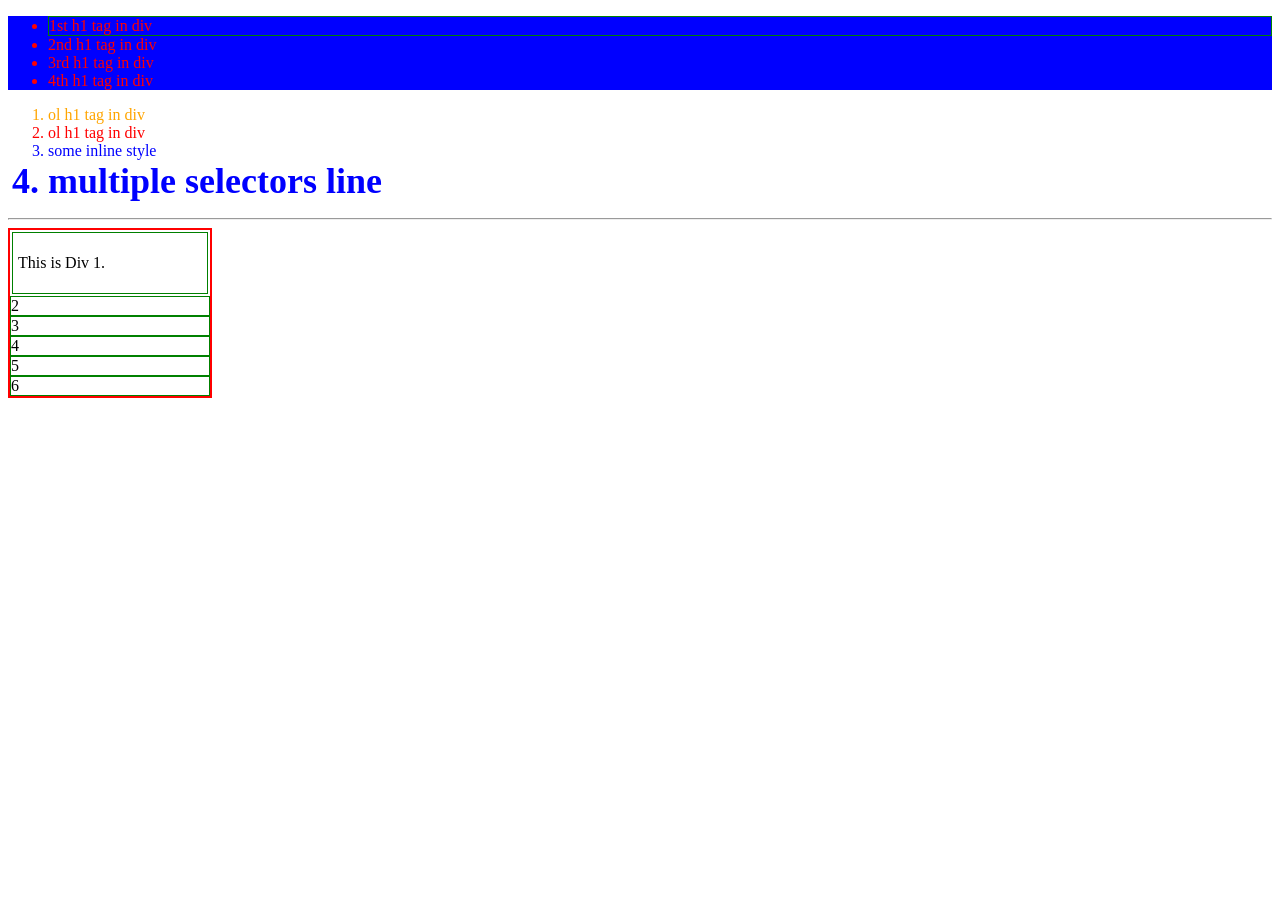
<file: 20260328 - Class 2 - Fundamentals of CSS/index.html>
<!DOCTYPE html>
<html lang="en">
<head>
    <meta charset="UTF-8">
    <meta name="viewport" content="width=device-width, initial-scale=1.0">
    <title>CSS | Class 2</title>
    <link rel="stylesheet" href="style.css">
</head>
<body>
    <section>
        <ul class="list-container">
            <li class="list-items"> 1st h1 tag in div </li>
            <li class="list-items"> 2nd h1 tag in div </li>
            <li class="list-items"> 3rd h1 tag in div </li>
            <li class="list-items"> 4th h1 tag in div </li>
        </ul>
        <ol>
            <li class="list-items list-ol-item">ol h1 tag in div</li>
            <li class="list-items list-6th-item">ol h1 tag in div</li>
            <li style="color: blue;">some inline style</li>
            <li id="mul-sel-line" class="mul-sel-line">multiple selectors line</li>
        </ol>
    </section>
    <hr/>
    <section class="section">
        <div class="div1">
            <p>This is Div 1.</p>
        </div>
        <div>2</div>
        <div>3</div>
        <div>4</div>
        <div>5</div>
        <div>6</div>
    </section>
</body>
</html>
</file>
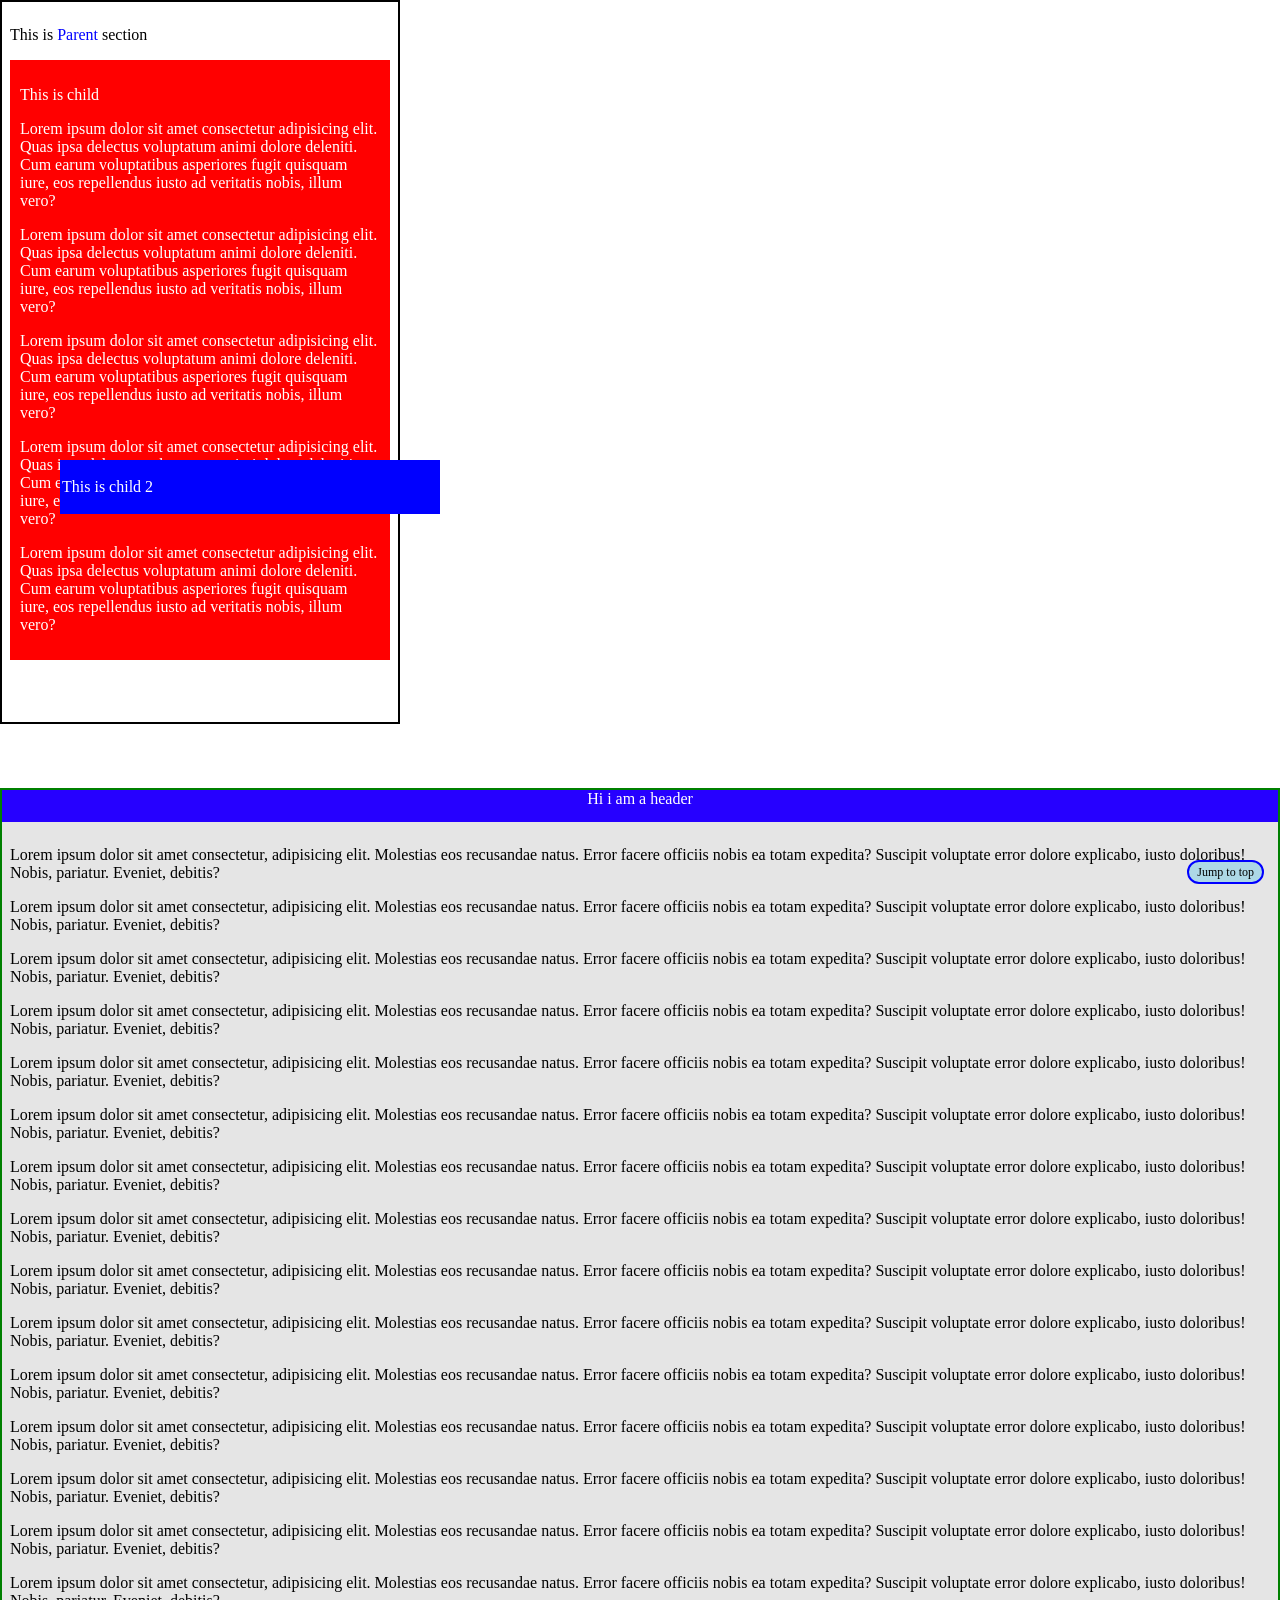
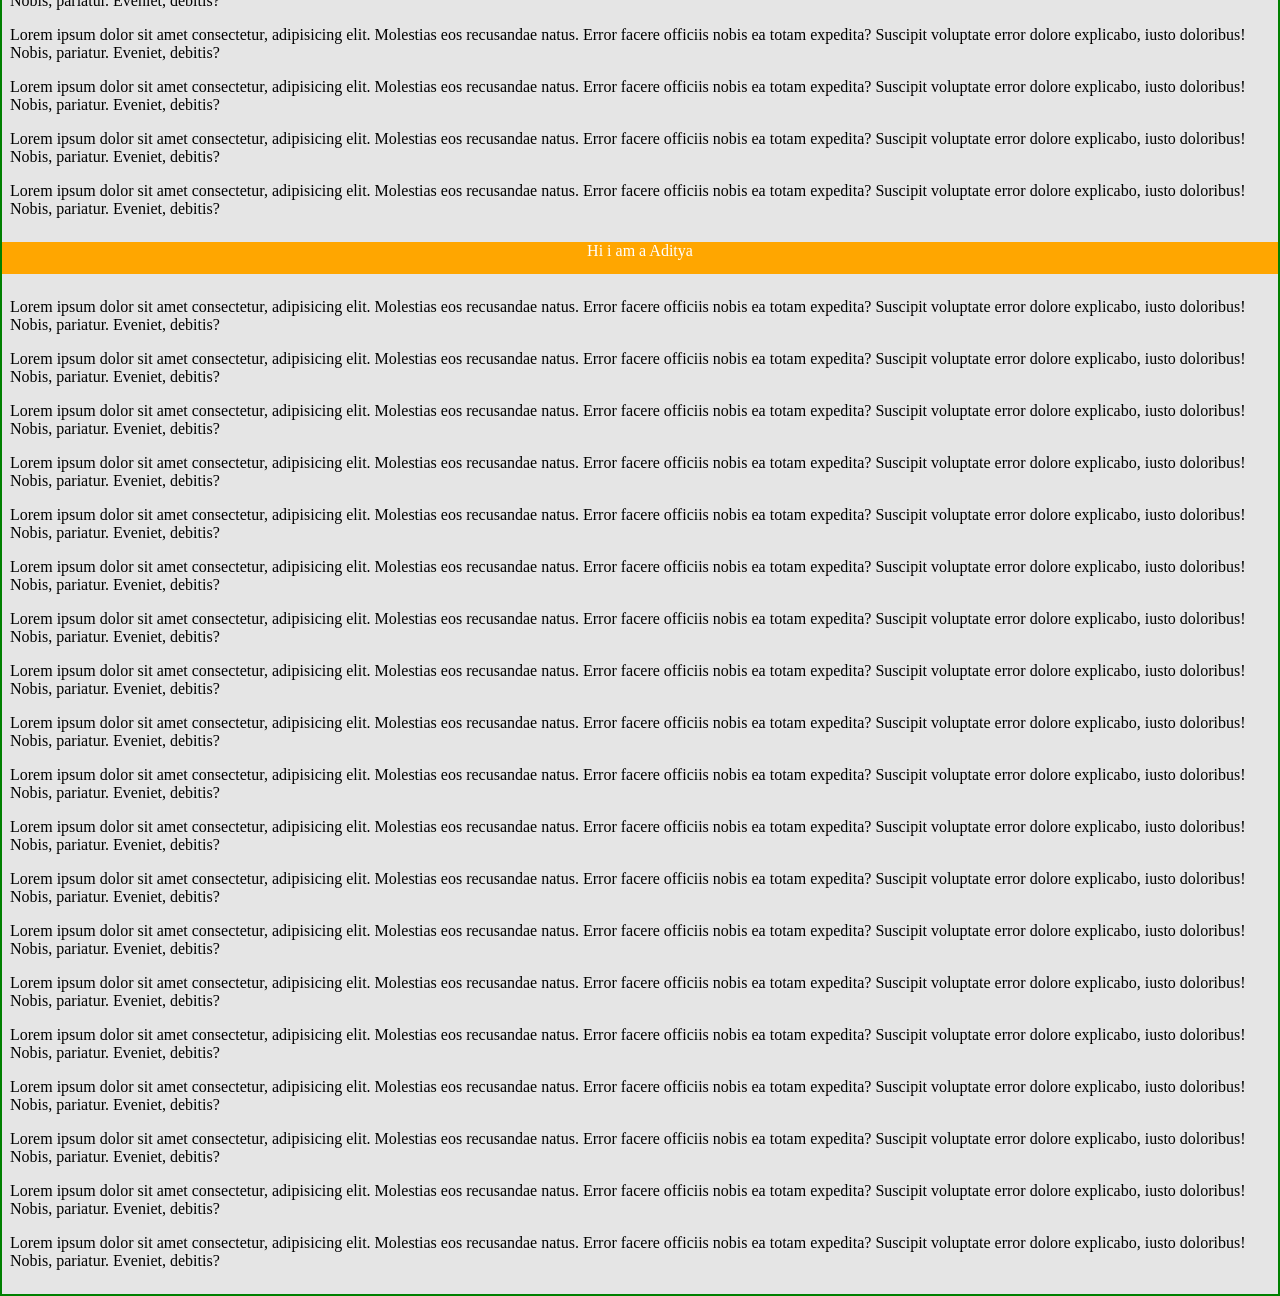
<file: 20260329 - Class 3 - CSS/index.html>
<!DOCTYPE html>
<html lang="en">
    <head>
        <meta charset="UTF-8">
        <meta http-equiv="X-UA-Compatible" content="IE=edge">
        <meta name="viewport" content="width=device-width, initial-scale=1.0">
        <title>CSS</title>
        <link rel="stylesheet" href="style.css">
    </head>
    <body>
        <div class="parent">
            <p class="some-class">This is <span class="span-class">Parent</span> section</p>
            <div class="child">
                <p>This is child</p>
                <p>Lorem ipsum dolor sit amet consectetur adipisicing elit. Quas ipsa delectus voluptatum animi dolore deleniti. Cum earum voluptatibus asperiores fugit quisquam iure, eos repellendus iusto ad veritatis nobis, illum vero?</p>
                <p>Lorem ipsum dolor sit amet consectetur adipisicing elit. Quas ipsa delectus voluptatum animi dolore deleniti. Cum earum voluptatibus asperiores fugit quisquam iure, eos repellendus iusto ad veritatis nobis, illum vero?</p>
                <p>Lorem ipsum dolor sit amet consectetur adipisicing elit. Quas ipsa delectus voluptatum animi dolore deleniti. Cum earum voluptatibus asperiores fugit quisquam iure, eos repellendus iusto ad veritatis nobis, illum vero?</p>
                <p>Lorem ipsum dolor sit amet consectetur adipisicing elit. Quas ipsa delectus voluptatum animi dolore deleniti. Cum earum voluptatibus asperiores fugit quisquam iure, eos repellendus iusto ad veritatis nobis, illum vero?</p>
                <p>Lorem ipsum dolor sit amet consectetur adipisicing elit. Quas ipsa delectus voluptatum animi dolore deleniti. Cum earum voluptatibus asperiores fugit quisquam iure, eos repellendus iusto ad veritatis nobis, illum vero?</p>
                <div class="element">
                    Jump to top
                </div>
            </div>
            <div class="child2">
                <p>This is child 2</p>
            </div>
        </div>
        <section class="header-section">
            <div class="header">Hi i am a header</div>
            <div class="content">
                <p>Lorem ipsum dolor sit amet consectetur, adipisicing elit. Molestias eos recusandae natus. Error facere officiis nobis ea totam expedita? Suscipit voluptate error dolore explicabo, iusto doloribus! Nobis, pariatur. Eveniet, debitis?</p>
                <p>Lorem ipsum dolor sit amet consectetur, adipisicing elit. Molestias eos recusandae natus. Error facere officiis nobis ea totam expedita? Suscipit voluptate error dolore explicabo, iusto doloribus! Nobis, pariatur. Eveniet, debitis?</p>
                <p>Lorem ipsum dolor sit amet consectetur, adipisicing elit. Molestias eos recusandae natus. Error facere officiis nobis ea totam expedita? Suscipit voluptate error dolore explicabo, iusto doloribus! Nobis, pariatur. Eveniet, debitis?</p>
                <p>Lorem ipsum dolor sit amet consectetur, adipisicing elit. Molestias eos recusandae natus. Error facere officiis nobis ea totam expedita? Suscipit voluptate error dolore explicabo, iusto doloribus! Nobis, pariatur. Eveniet, debitis?</p>
                <p>Lorem ipsum dolor sit amet consectetur, adipisicing elit. Molestias eos recusandae natus. Error facere officiis nobis ea totam expedita? Suscipit voluptate error dolore explicabo, iusto doloribus! Nobis, pariatur. Eveniet, debitis?</p>
                <p>Lorem ipsum dolor sit amet consectetur, adipisicing elit. Molestias eos recusandae natus. Error facere officiis nobis ea totam expedita? Suscipit voluptate error dolore explicabo, iusto doloribus! Nobis, pariatur. Eveniet, debitis?</p>
                <p>Lorem ipsum dolor sit amet consectetur, adipisicing elit. Molestias eos recusandae natus. Error facere officiis nobis ea totam expedita? Suscipit voluptate error dolore explicabo, iusto doloribus! Nobis, pariatur. Eveniet, debitis?</p>
                <p>Lorem ipsum dolor sit amet consectetur, adipisicing elit. Molestias eos recusandae natus. Error facere officiis nobis ea totam expedita? Suscipit voluptate error dolore explicabo, iusto doloribus! Nobis, pariatur. Eveniet, debitis?</p>
                <p>Lorem ipsum dolor sit amet consectetur, adipisicing elit. Molestias eos recusandae natus. Error facere officiis nobis ea totam expedita? Suscipit voluptate error dolore explicabo, iusto doloribus! Nobis, pariatur. Eveniet, debitis?</p>
                <p>Lorem ipsum dolor sit amet consectetur, adipisicing elit. Molestias eos recusandae natus. Error facere officiis nobis ea totam expedita? Suscipit voluptate error dolore explicabo, iusto doloribus! Nobis, pariatur. Eveniet, debitis?</p>
                <p>Lorem ipsum dolor sit amet consectetur, adipisicing elit. Molestias eos recusandae natus. Error facere officiis nobis ea totam expedita? Suscipit voluptate error dolore explicabo, iusto doloribus! Nobis, pariatur. Eveniet, debitis?</p>
                <p>Lorem ipsum dolor sit amet consectetur, adipisicing elit. Molestias eos recusandae natus. Error facere officiis nobis ea totam expedita? Suscipit voluptate error dolore explicabo, iusto doloribus! Nobis, pariatur. Eveniet, debitis?</p>
                <p>Lorem ipsum dolor sit amet consectetur, adipisicing elit. Molestias eos recusandae natus. Error facere officiis nobis ea totam expedita? Suscipit voluptate error dolore explicabo, iusto doloribus! Nobis, pariatur. Eveniet, debitis?</p>
                <p>Lorem ipsum dolor sit amet consectetur, adipisicing elit. Molestias eos recusandae natus. Error facere officiis nobis ea totam expedita? Suscipit voluptate error dolore explicabo, iusto doloribus! Nobis, pariatur. Eveniet, debitis?</p>
                <p>Lorem ipsum dolor sit amet consectetur, adipisicing elit. Molestias eos recusandae natus. Error facere officiis nobis ea totam expedita? Suscipit voluptate error dolore explicabo, iusto doloribus! Nobis, pariatur. Eveniet, debitis?</p>
                <p>Lorem ipsum dolor sit amet consectetur, adipisicing elit. Molestias eos recusandae natus. Error facere officiis nobis ea totam expedita? Suscipit voluptate error dolore explicabo, iusto doloribus! Nobis, pariatur. Eveniet, debitis?</p>
                <p>Lorem ipsum dolor sit amet consectetur, adipisicing elit. Molestias eos recusandae natus. Error facere officiis nobis ea totam expedita? Suscipit voluptate error dolore explicabo, iusto doloribus! Nobis, pariatur. Eveniet, debitis?</p>
                <p>Lorem ipsum dolor sit amet consectetur, adipisicing elit. Molestias eos recusandae natus. Error facere officiis nobis ea totam expedita? Suscipit voluptate error dolore explicabo, iusto doloribus! Nobis, pariatur. Eveniet, debitis?</p>
                <p>Lorem ipsum dolor sit amet consectetur, adipisicing elit. Molestias eos recusandae natus. Error facere officiis nobis ea totam expedita? Suscipit voluptate error dolore explicabo, iusto doloribus! Nobis, pariatur. Eveniet, debitis?</p>
            </div>
            <div class="header2">Hi i am a Aditya</div>
            <div class="content">
                <p>Lorem ipsum dolor sit amet consectetur, adipisicing elit. Molestias eos recusandae natus. Error facere officiis nobis ea totam expedita? Suscipit voluptate error dolore explicabo, iusto doloribus! Nobis, pariatur. Eveniet, debitis?</p>
                <p>Lorem ipsum dolor sit amet consectetur, adipisicing elit. Molestias eos recusandae natus. Error facere officiis nobis ea totam expedita? Suscipit voluptate error dolore explicabo, iusto doloribus! Nobis, pariatur. Eveniet, debitis?</p>
                <p>Lorem ipsum dolor sit amet consectetur, adipisicing elit. Molestias eos recusandae natus. Error facere officiis nobis ea totam expedita? Suscipit voluptate error dolore explicabo, iusto doloribus! Nobis, pariatur. Eveniet, debitis?</p>
                <p>Lorem ipsum dolor sit amet consectetur, adipisicing elit. Molestias eos recusandae natus. Error facere officiis nobis ea totam expedita? Suscipit voluptate error dolore explicabo, iusto doloribus! Nobis, pariatur. Eveniet, debitis?</p>
                <p>Lorem ipsum dolor sit amet consectetur, adipisicing elit. Molestias eos recusandae natus. Error facere officiis nobis ea totam expedita? Suscipit voluptate error dolore explicabo, iusto doloribus! Nobis, pariatur. Eveniet, debitis?</p>
                <p>Lorem ipsum dolor sit amet consectetur, adipisicing elit. Molestias eos recusandae natus. Error facere officiis nobis ea totam expedita? Suscipit voluptate error dolore explicabo, iusto doloribus! Nobis, pariatur. Eveniet, debitis?</p>
                <p>Lorem ipsum dolor sit amet consectetur, adipisicing elit. Molestias eos recusandae natus. Error facere officiis nobis ea totam expedita? Suscipit voluptate error dolore explicabo, iusto doloribus! Nobis, pariatur. Eveniet, debitis?</p>
                <p>Lorem ipsum dolor sit amet consectetur, adipisicing elit. Molestias eos recusandae natus. Error facere officiis nobis ea totam expedita? Suscipit voluptate error dolore explicabo, iusto doloribus! Nobis, pariatur. Eveniet, debitis?</p>
                <p>Lorem ipsum dolor sit amet consectetur, adipisicing elit. Molestias eos recusandae natus. Error facere officiis nobis ea totam expedita? Suscipit voluptate error dolore explicabo, iusto doloribus! Nobis, pariatur. Eveniet, debitis?</p>
                <p>Lorem ipsum dolor sit amet consectetur, adipisicing elit. Molestias eos recusandae natus. Error facere officiis nobis ea totam expedita? Suscipit voluptate error dolore explicabo, iusto doloribus! Nobis, pariatur. Eveniet, debitis?</p>
                <p>Lorem ipsum dolor sit amet consectetur, adipisicing elit. Molestias eos recusandae natus. Error facere officiis nobis ea totam expedita? Suscipit voluptate error dolore explicabo, iusto doloribus! Nobis, pariatur. Eveniet, debitis?</p>
                <p>Lorem ipsum dolor sit amet consectetur, adipisicing elit. Molestias eos recusandae natus. Error facere officiis nobis ea totam expedita? Suscipit voluptate error dolore explicabo, iusto doloribus! Nobis, pariatur. Eveniet, debitis?</p>
                <p>Lorem ipsum dolor sit amet consectetur, adipisicing elit. Molestias eos recusandae natus. Error facere officiis nobis ea totam expedita? Suscipit voluptate error dolore explicabo, iusto doloribus! Nobis, pariatur. Eveniet, debitis?</p>
                <p>Lorem ipsum dolor sit amet consectetur, adipisicing elit. Molestias eos recusandae natus. Error facere officiis nobis ea totam expedita? Suscipit voluptate error dolore explicabo, iusto doloribus! Nobis, pariatur. Eveniet, debitis?</p>
                <p>Lorem ipsum dolor sit amet consectetur, adipisicing elit. Molestias eos recusandae natus. Error facere officiis nobis ea totam expedita? Suscipit voluptate error dolore explicabo, iusto doloribus! Nobis, pariatur. Eveniet, debitis?</p>
                <p>Lorem ipsum dolor sit amet consectetur, adipisicing elit. Molestias eos recusandae natus. Error facere officiis nobis ea totam expedita? Suscipit voluptate error dolore explicabo, iusto doloribus! Nobis, pariatur. Eveniet, debitis?</p>
                <p>Lorem ipsum dolor sit amet consectetur, adipisicing elit. Molestias eos recusandae natus. Error facere officiis nobis ea totam expedita? Suscipit voluptate error dolore explicabo, iusto doloribus! Nobis, pariatur. Eveniet, debitis?</p>
                <p>Lorem ipsum dolor sit amet consectetur, adipisicing elit. Molestias eos recusandae natus. Error facere officiis nobis ea totam expedita? Suscipit voluptate error dolore explicabo, iusto doloribus! Nobis, pariatur. Eveniet, debitis?</p>
                <p>Lorem ipsum dolor sit amet consectetur, adipisicing elit. Molestias eos recusandae natus. Error facere officiis nobis ea totam expedita? Suscipit voluptate error dolore explicabo, iusto doloribus! Nobis, pariatur. Eveniet, debitis?</p>
            </div>
        </section>
    </body>
</html>
</file>
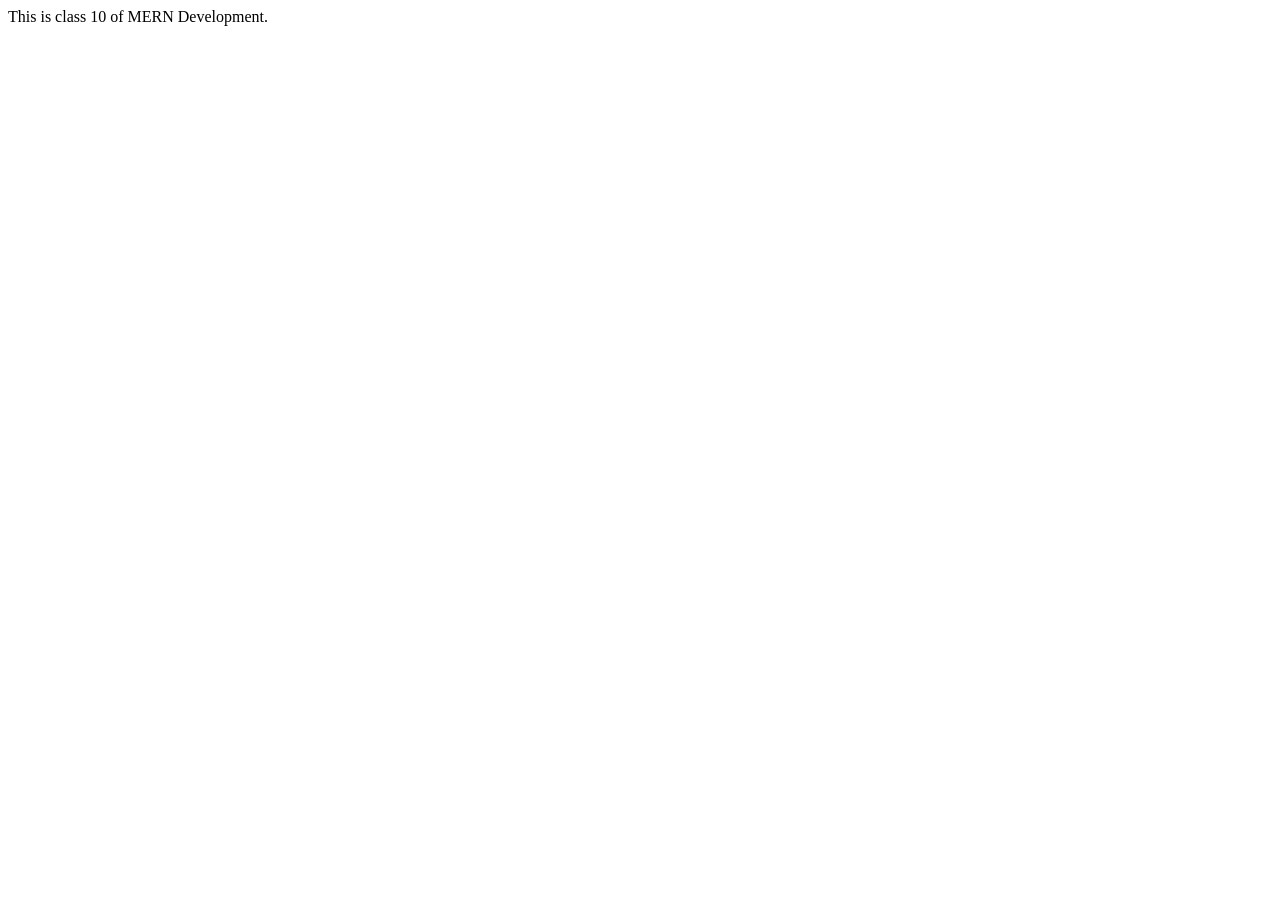
<file: 20260412 - Class 10 - JS Continued/index.html>
<!DOCTYPE html>
<html lang="en">
    <head>
        <meta charset="UTF-8">
        <meta name="viewport" content="width=device-width, initial-scale=1.0">
        <title>Document</title>
    </head>
    <body>
       This is class 10 of MERN Development.
    </body>
    <script src="./script.js"></script>
</html>
</file>
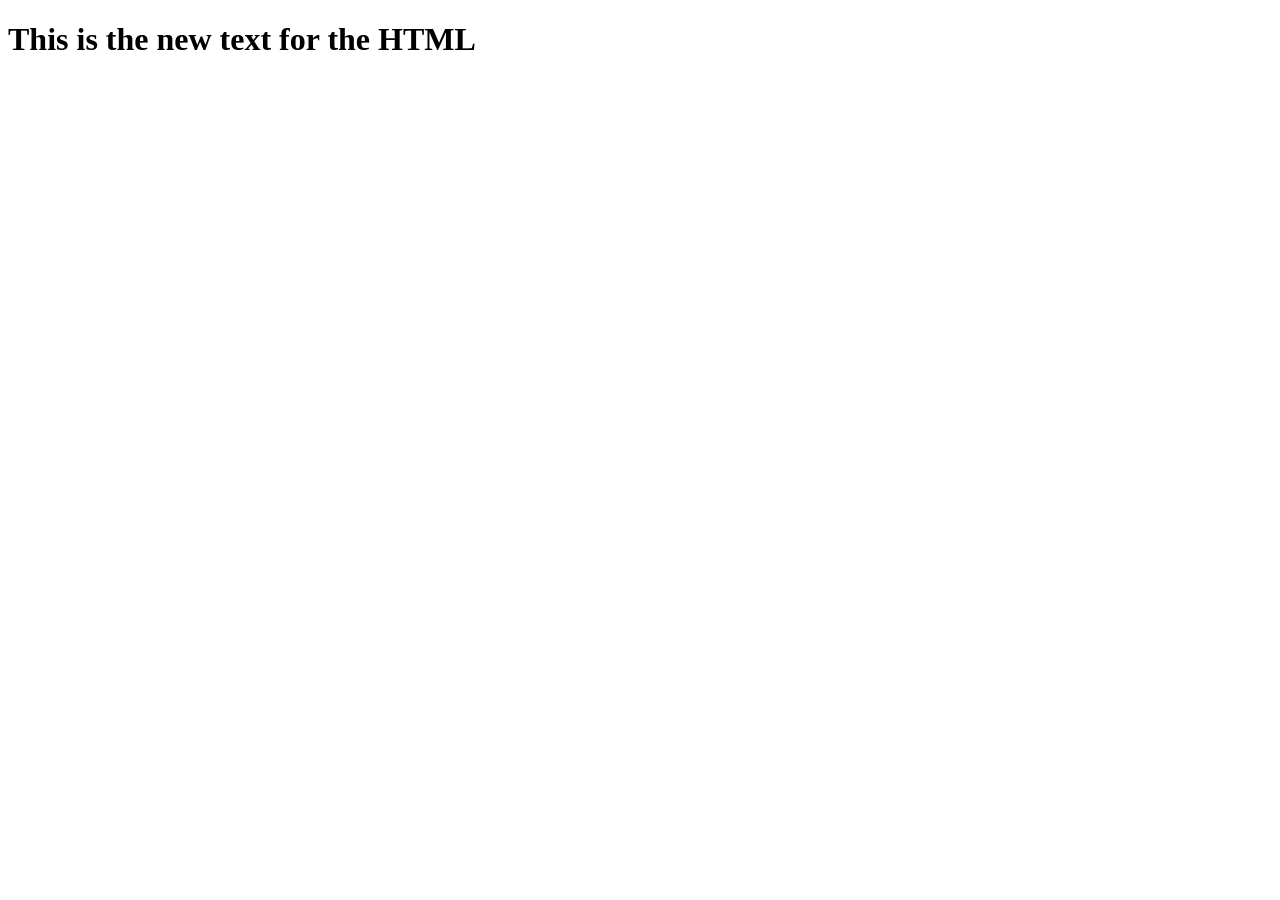
<file: 20260418 - Class 11 - JS Continued/index.html>
<!DOCTYPE html>
<html lang="en">
    <head>
        <meta charset="UTF-8">
        <meta name="viewport" content="width=device-width, initial-scale=1.0">
        <title>Document</title>
    </head>
    <body>
       <H1 id="top-heading">This is class 11: DOM</H1>
    </body>
    <script src="./script.js"></script>
</html>
</file>
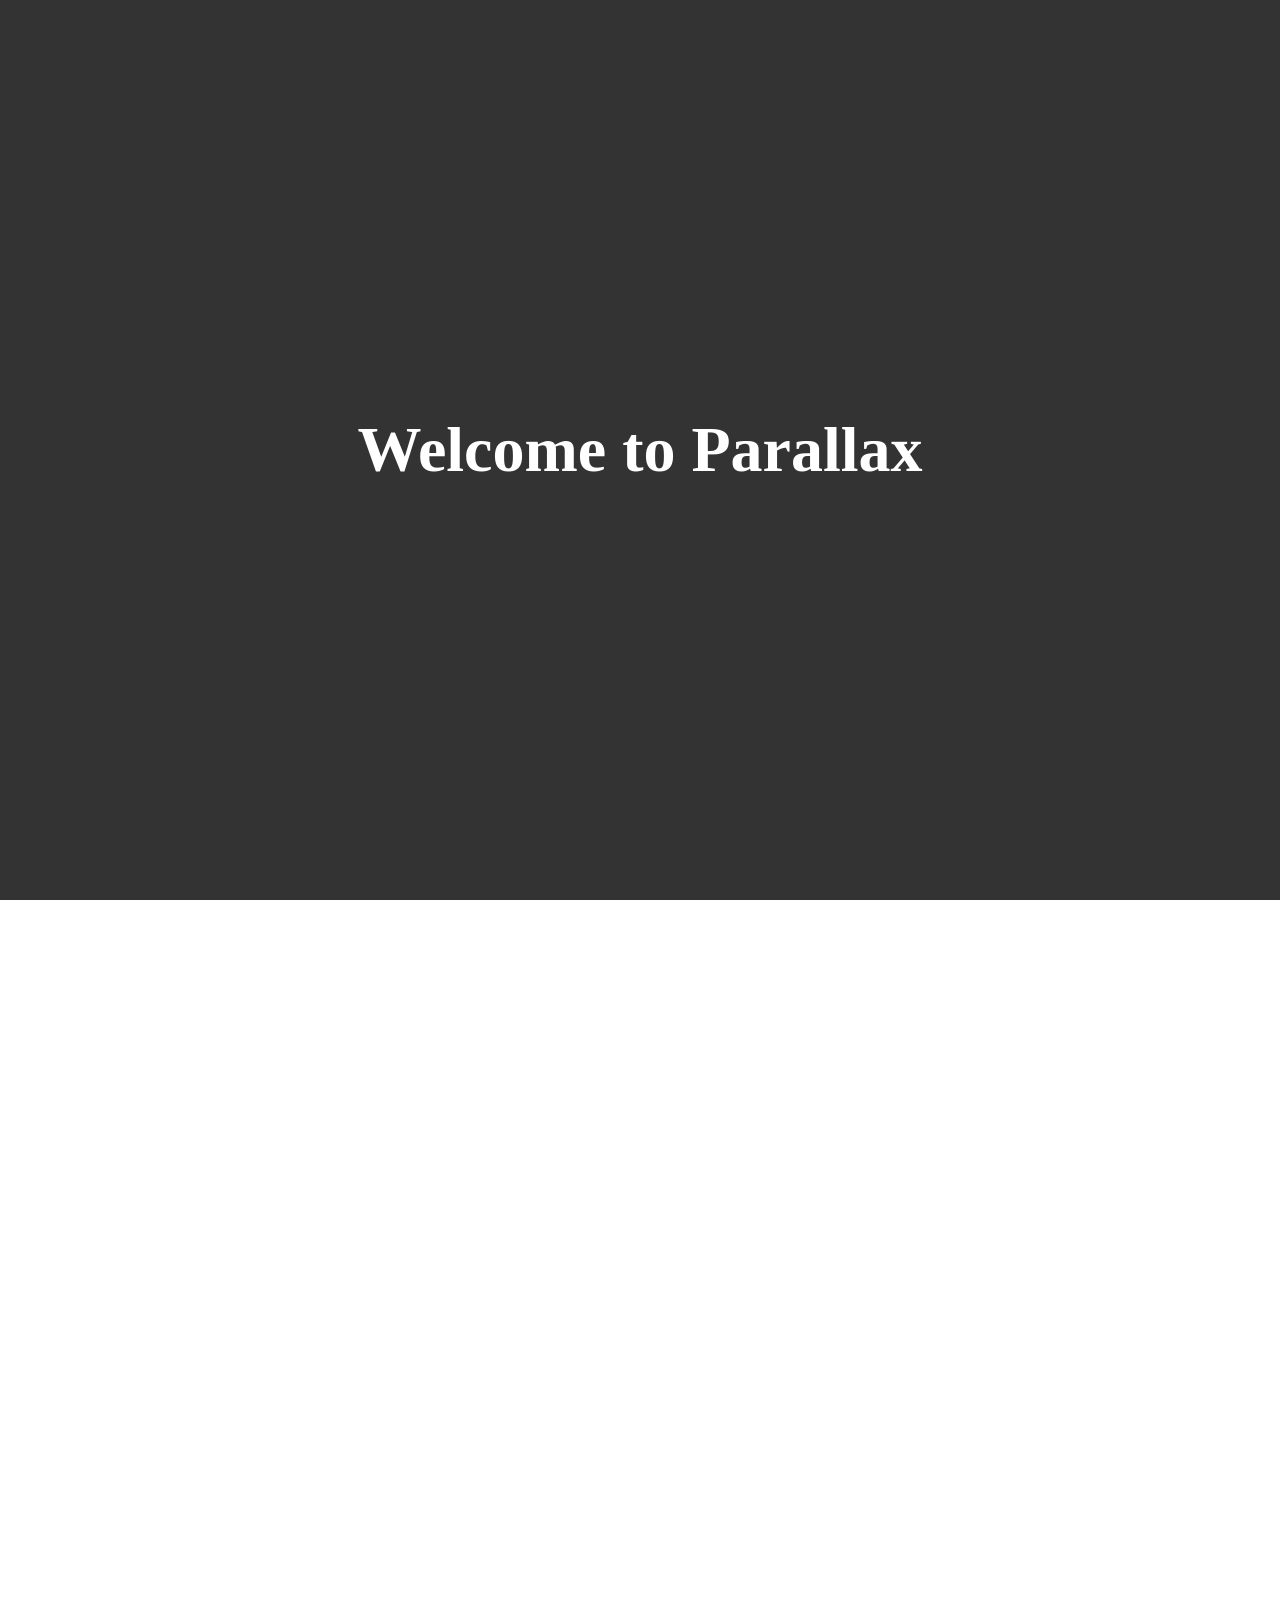
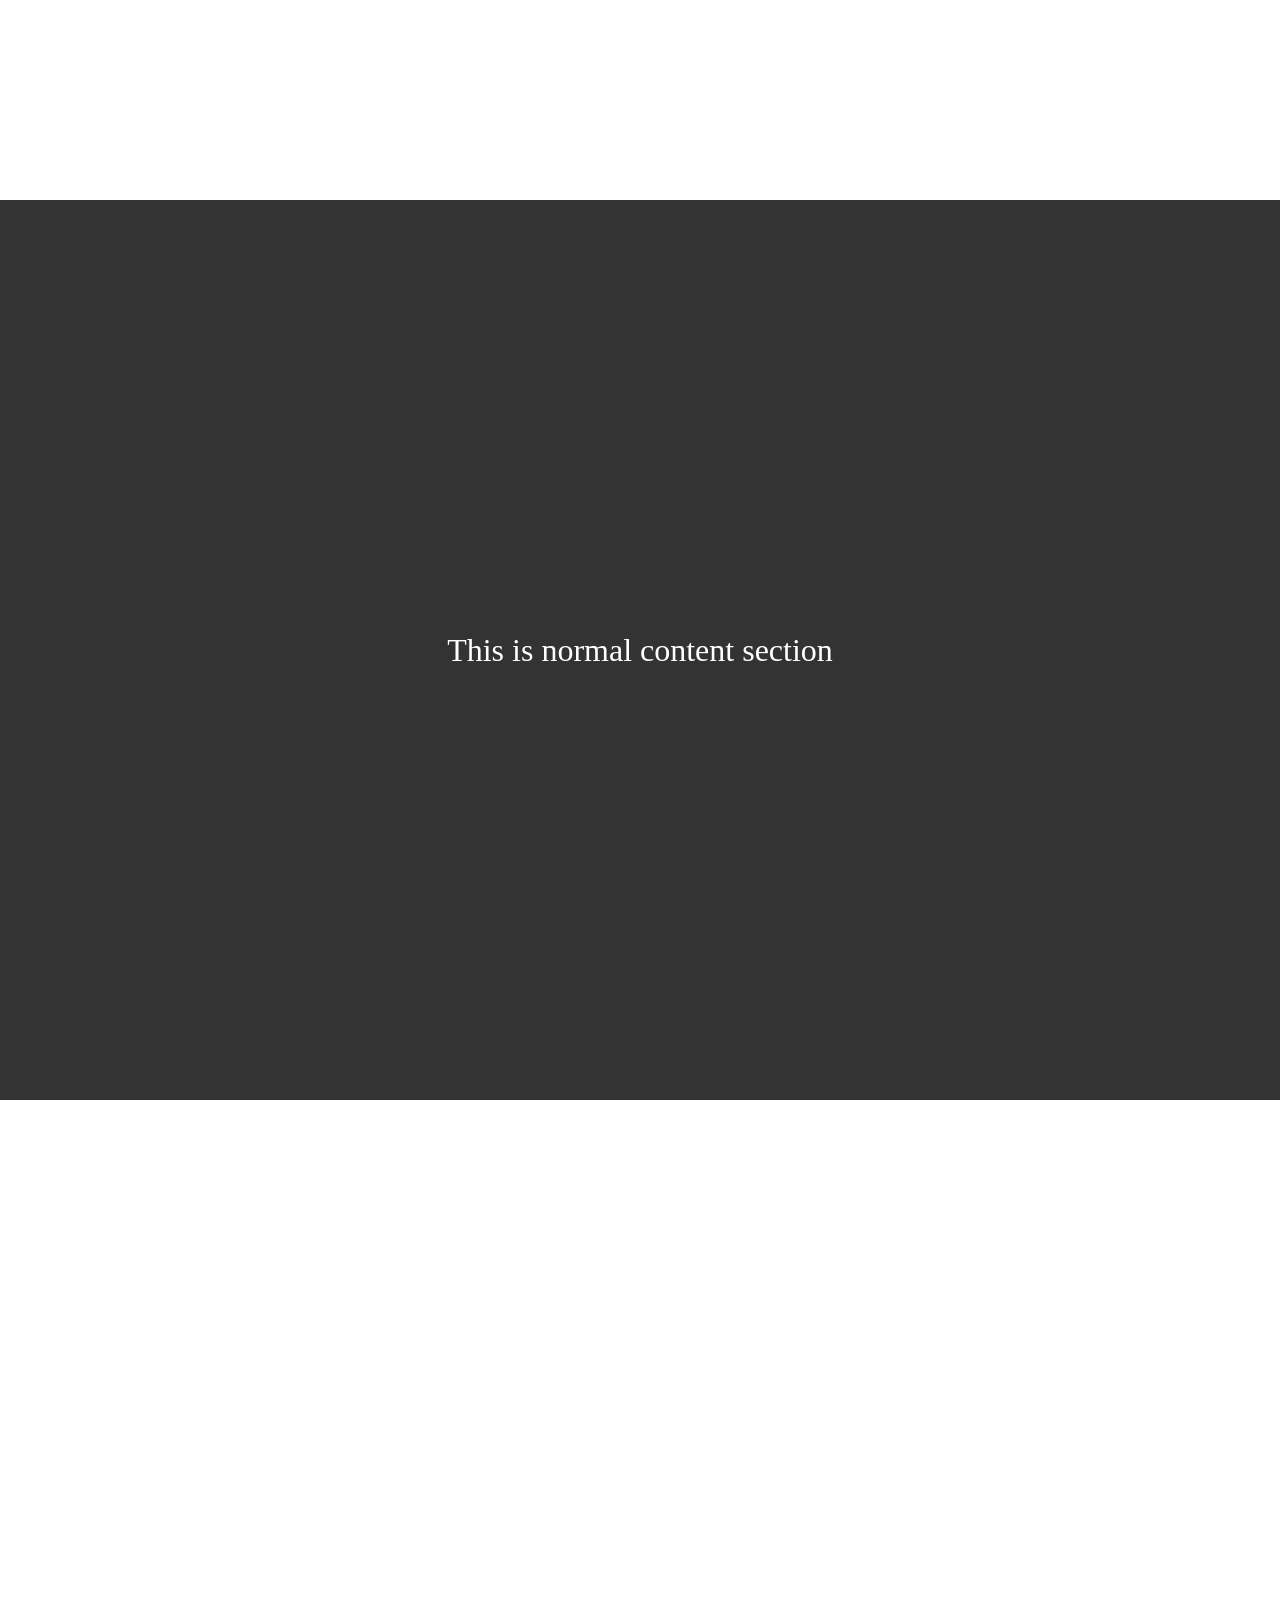
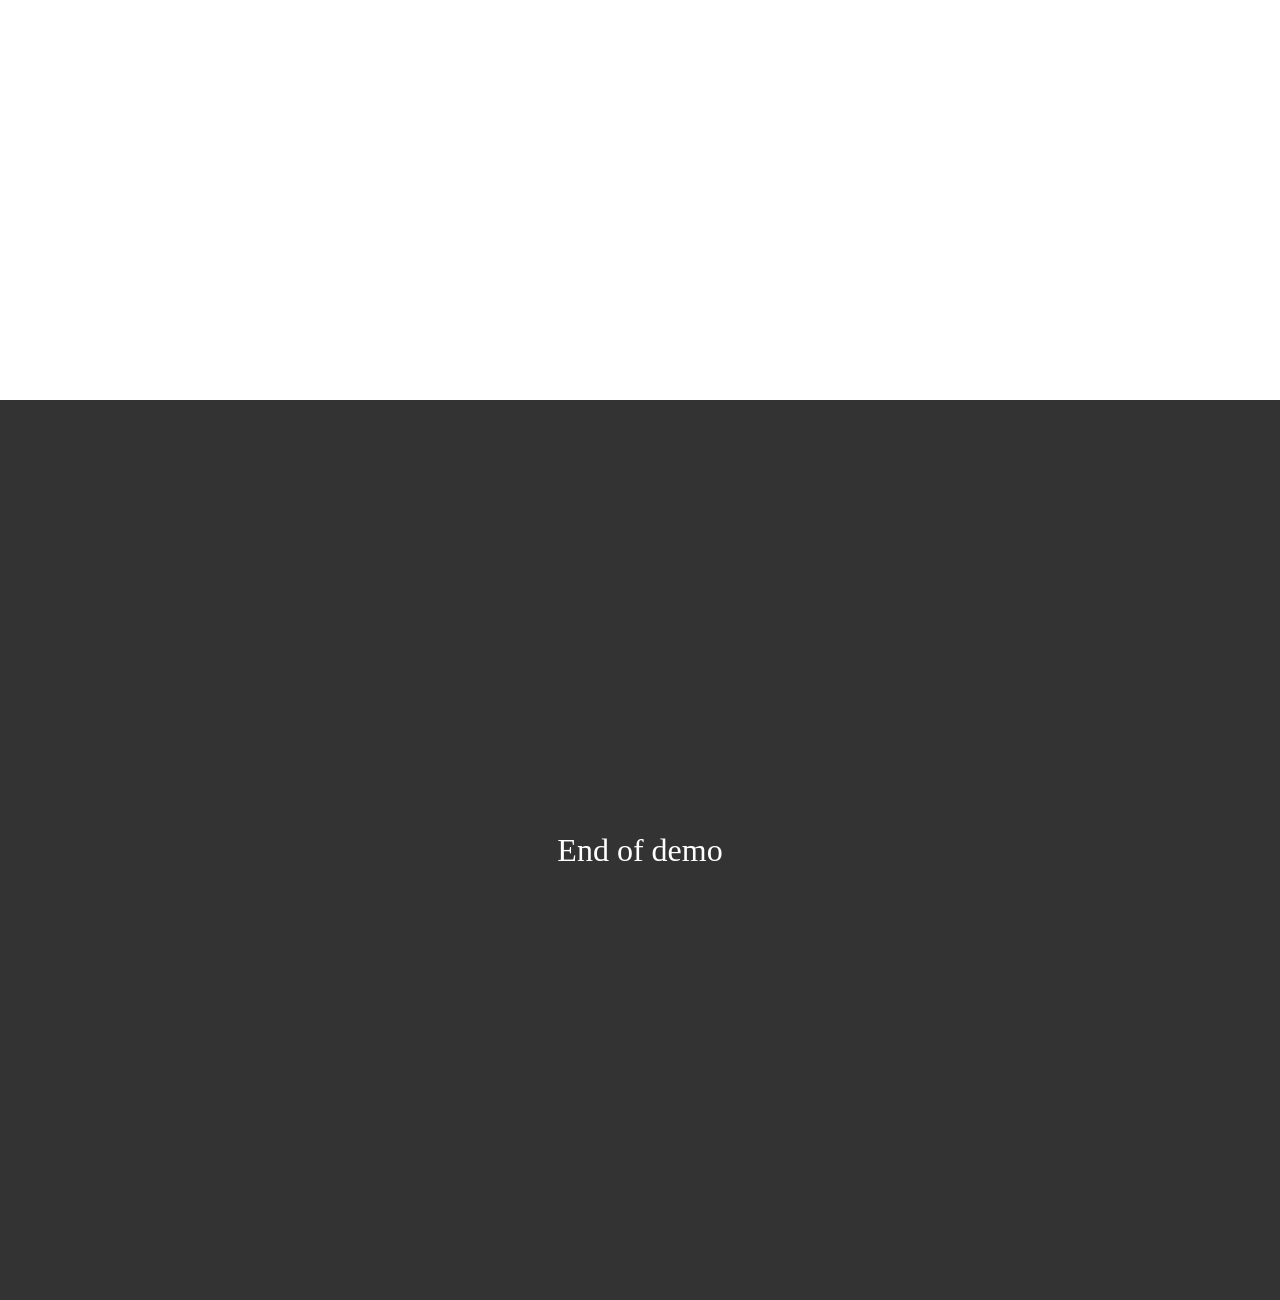
<file: 20260329 - Class 3 - CSS/parallax/index.html>
<!DOCTYPE html>
<html lang="en">
<head>
  <meta charset="UTF-8" />
  <title>CSS Parallax Demo</title>
  <link rel="stylesheet" href="./style.css" />
</head>
<body>

  <div class="section normal">
    <h1>Welcome to Parallax</h1>
  </div>

  <div class="section parallax bg1">
    <h1>Mountains</h1>
  </div>

  <div class="section normal">
    <p>This is normal content section</p>
  </div>

  <div class="section parallax bg2">
    <h1>Ocean</h1>
  </div>

  <div class="section normal">
    <p>End of demo</p>
  </div>

</body>
</html>
</file>
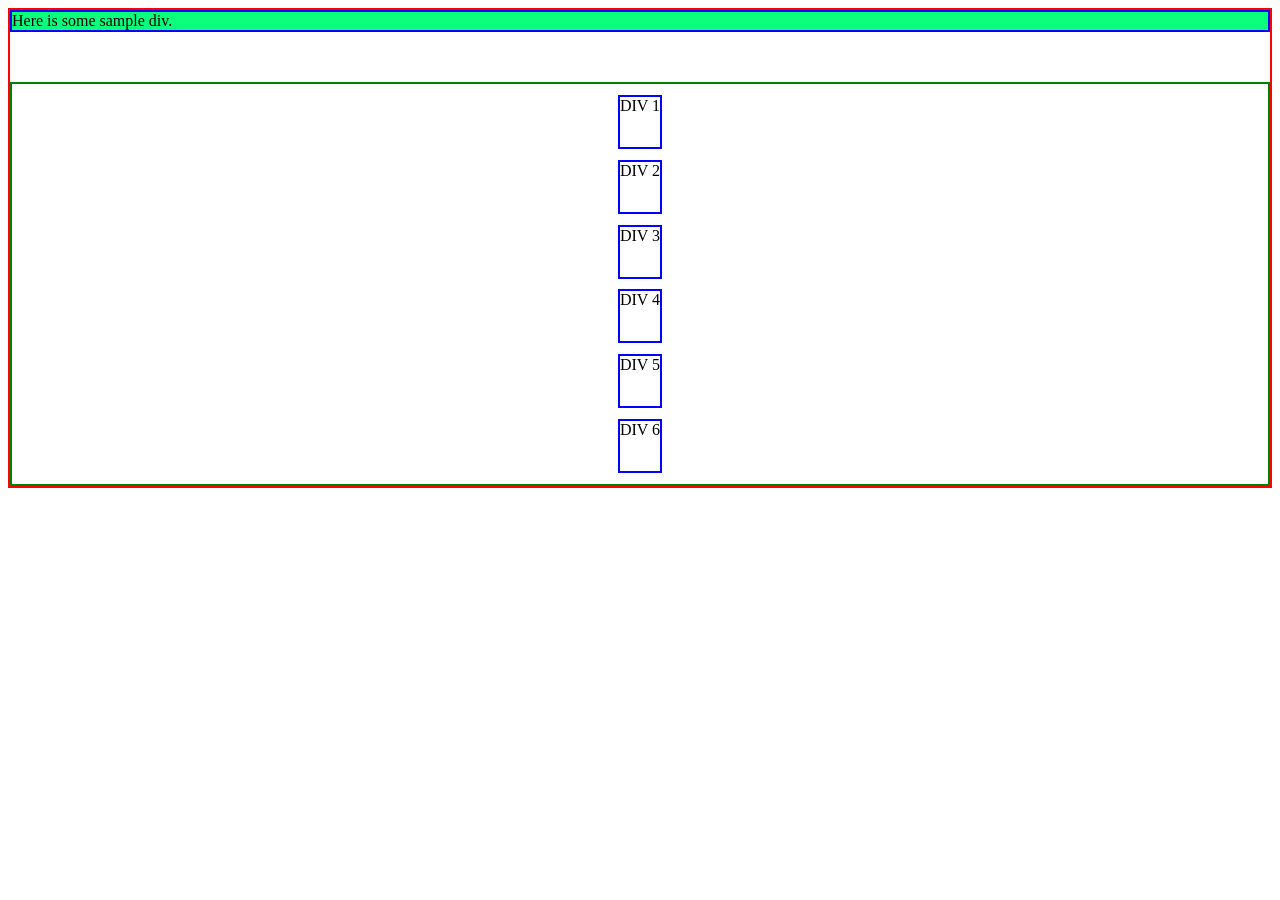
<file: 20260328 - Class 2 - Fundamentals of CSS/index2.html>
<!DOCTYPE html>
<html lang="en">
<head>
    <meta charset="UTF-8">
    <meta name="viewport" content="width=device-width, initial-scale=1.0">
    <title>CSS | Class 2</title>
    <link rel="stylesheet" href="style2.css">
</head>
<body>
    <section class="section-container">
        <div>Here is some sample div.</div>
    </section>
    <section class="section-container-2">
        <div>DIV 1</div>
        <div>DIV 2</div>
        <div>DIV 3</div>
        <div>DIV 4</div>
        <div>DIV 5</div>
        <div>DIV 6</div>
    </section>
</body>
</html>
</file>
<file: 20260328 - Class 2 - Fundamentals of CSS/style.css>
/* .list-container {
    li {
        border: 1px solid green;
    }
} */


ul:first-child {
    background-color: blue;

    li:first-child {
        border: 1px solid green;
    }
}

.list-items {
    /* applying styles on class */
    color: red;
}

.list-items.list-ol-item {
    /* applying styles on multiple classes */
    color: orange;
}

li {
    /* applying styles directly on html tag */
}

li#mul-sel-line.mul-sel-line {
    font-size: 36px;
    font-weight: 700;
    color: blue !important;
}

li#mul-sel-line.mul-sel-line {
    font-size: 36px;
    font-weight: 700;
    color: yellow;
}


.section {
    width: 200px;
    border: 2px solid red;

    .div1 {
        /* width: 100%; */
        border: 1px solid green;
        margin-top: 2px;
        margin-left: 2px;
        margin-right: 2px;
        margin-bottom: 2px;
        padding: 5px;

    }

    div {
        border: 1px solid green;
    }
}
</file>
<file: 20260329 - Class 3 - CSS/style.css>
* {
    box-sizing: border-box;
}

body {
    margin: 0;
}
.parent {
    border: 2px solid black;
    width: 400px;
    padding: 8px;
}
.span-class {
    color: blue;
}
.child {
    border: 2px solid red;
    padding: 8px;
    color: white;
    background-color: rgba(255, 0, 0, 1);
}

.child2 {
    border: 2px solid blue;
    background-color: blue;
    position: relative;
    top: -200px;
    left: 50px;
    color: white;
}
.element {
    border: 2px solid blue;
    position: fixed;
    right: 16px;
    /* top: 200px; */
    bottom: 16px;
    padding: 8px;
    height: 24px;
    border-radius: 20px;
    background-color: lightblue;
    color: black;
    font-size: 12px;
    display: flex;
    align-items: center;
    justify-content: center;
}

.header-section {
    border: 2px solid green;
    background-color: rgba(0, 0, 0, 0.1);
    width: 100%;
    margin-top: 64px;
    /* height: 90vh;
    overflow-y: auto; */
}

.header {
    display: flex;
    justify-content: center;
    background-color: rgba(38, 0, 255, 1);
    color: white;;
    position: sticky;
    top: 0; /* 0 here means 0 of viewport.*/
    height: 32px;
}

.header2 {
    display: flex;
    justify-content: center;
    background-color: rgba(255, 166, 0, 1);
    color: white;;
    position: sticky;
    top: 32px; /* 0 here means 0 of viewport.*/
    height: 32px;
}

.content {
    padding: 8px;
}
</file>
<file: 20260329 - Class 3 - CSS/parallax/style.css>
* {
  margin: 0;
  padding: 0;
  box-sizing: border-box;
}

.section {
  height: 100vh;
  display: flex;
  justify-content: center;
  align-items: center;
  color: white;
  font-size: 2rem;
  text-align: center;
}

/* Normal sections */
.normal {
  background: #333;
}

/* Parallax sections */
.parallax {
  background-attachment: fixed;
  background-size: cover;
  background-position: center;
}

/* Background images */
.bg1 {
  background-image: url('https://images.unsplash.com/photo-1501785888041-af3ef285b470');
}

.bg2 {
  background-image: url('https://images.unsplash.com/photo-1507525428034-b723cf961d3e');
}
</file>
<file: 20260328 - Class 2 - Fundamentals of CSS/style2.css>
body {
    border: 2px solid red;
    /* height: 100vh; */
}

.section-container {
    border: 2px solid blue;
    background-color: rgb(010, 255, 124);
    /* height: 100vh; */

    /* breakpoint at 900px  */
    @media (max-width: 900px) {
        background-color: rgb(255, 0, 255);
        color: white;
    }

    /* breakpoint at 700px  */
    @media (max-width: 700px) {
        background-color: rgb(0, 125, 255);
        color: white;
    }

     /* breakpoint at 500px */
    @media (max-width: 500px) {
        background-color: rgb(255, 0, 0);
        color: white;
    }

    @media ((min-width: 300px) and (max-width: 700px)) {
        background-color: rgba(0, 0, 0, 0.4);
    }
}


.section-container-2 {
    height: 400px;
    margin-top: 50px;
    border: 2px solid green;
    display: flex;
    flex-direction: column;
    justify-content: space-evenly;
    align-items: center;
    /* flex-wrap: wrap; */
    
    div {
        border: 2px solid blue;
        height: 50px;
    }
}
</file>
